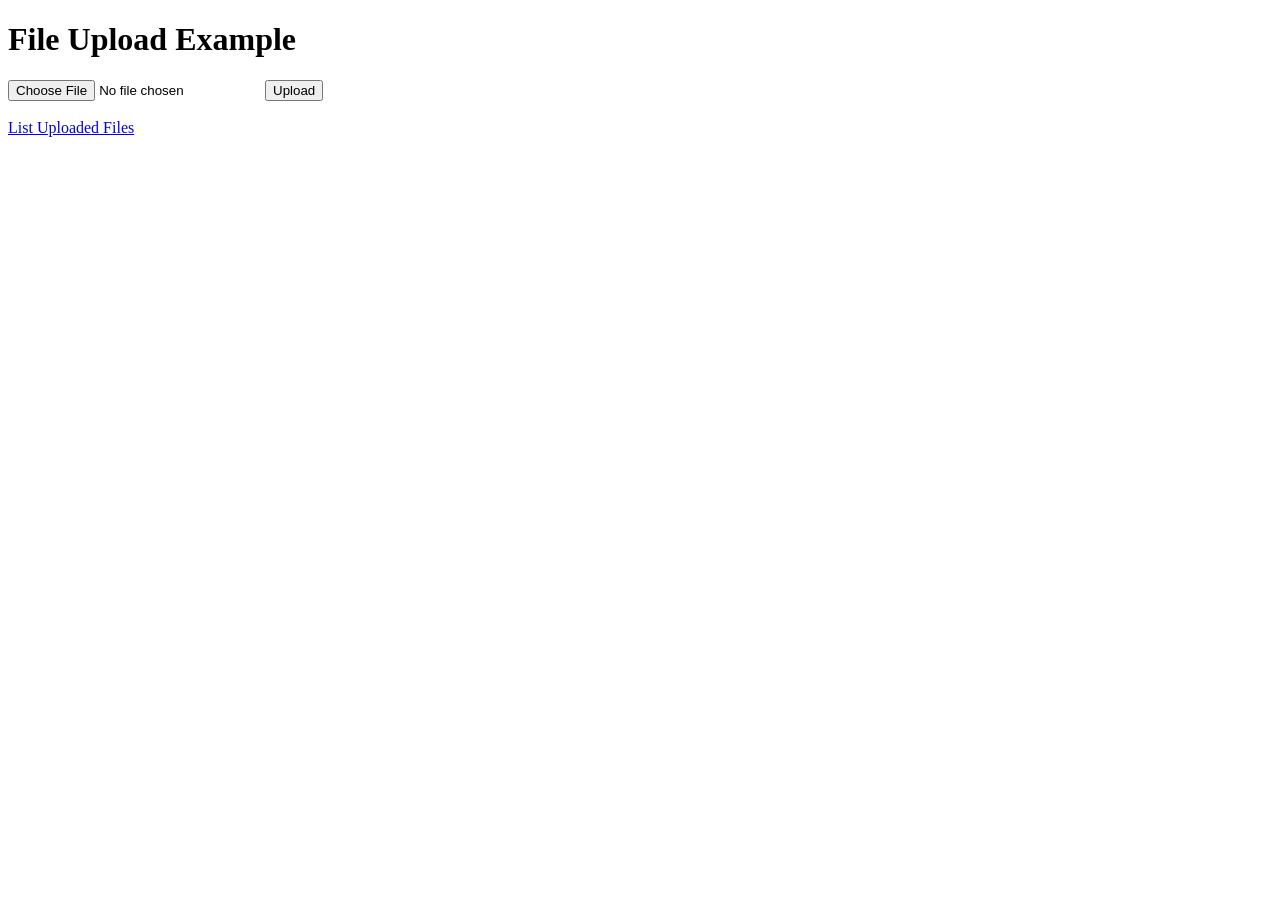
<file: templates/index.html>
<!DOCTYPE html>
<html>
<head>
    <title>File Upload</title>
</head>
<body>
    <h1>File Upload Example</h1>
    <form method="POST" action="/upload" enctype="multipart/form-data">
        <input type="file" name="file">
        <input type="submit" value="Upload">
    </form>
    <br>
    <a href="/list_files">List Uploaded Files</a>
</body>
</html>
</file>
